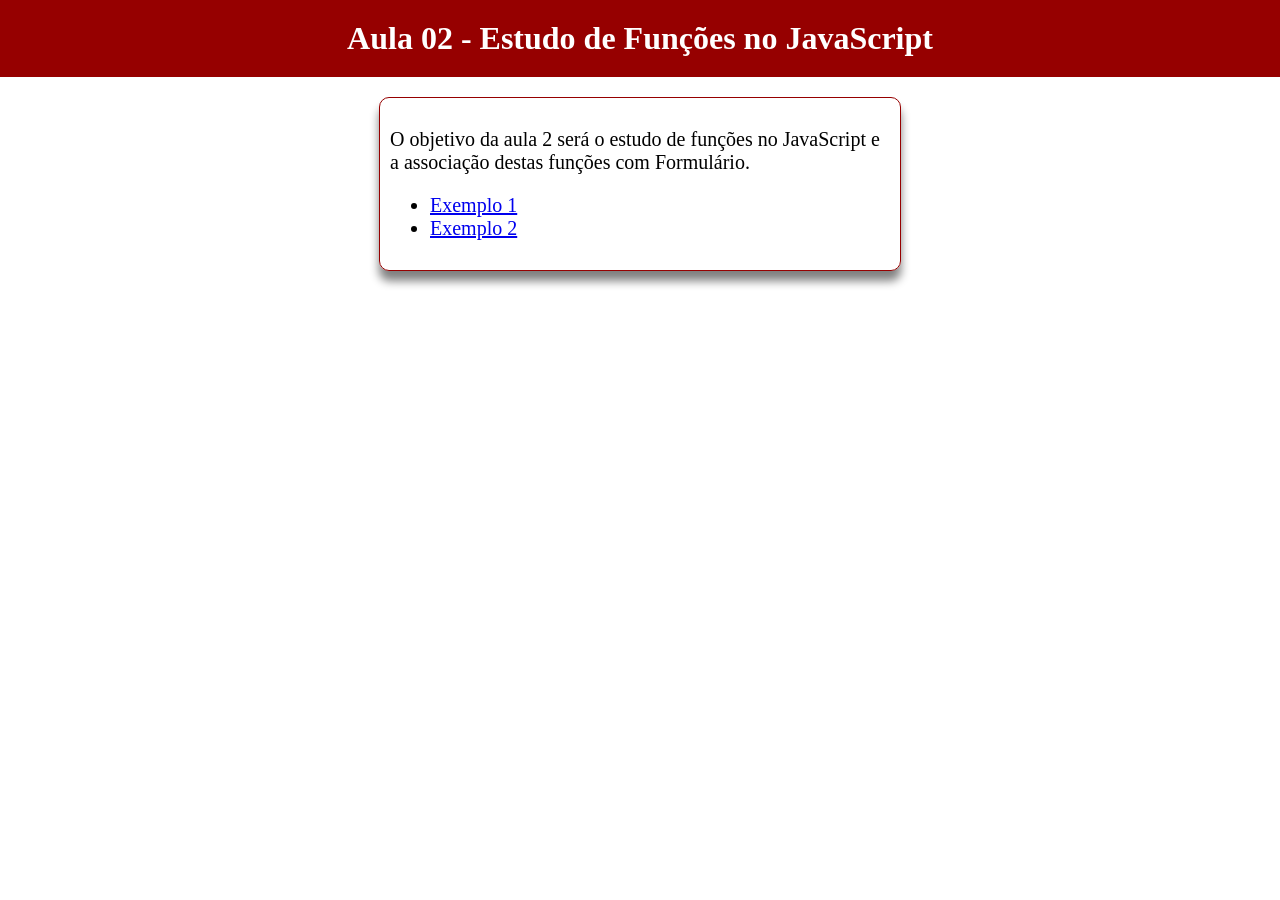
<file: aula02/index.html>
<!DOCTYPE html>
<html lang="en">
<head>
    <meta charset="UTF-8">
    <meta name="viewport" content="width=device-width, initial-scale=1.0">
    <title>Document</title>

    <link rel="stylesheet" href="estilos.css">
</head>
<body>
    <h1>Aula 02 - Estudo de Funções no JavaScript</h1>

    <div class="conteudo">

        <p>
            O objetivo da aula 2 será o estudo de funções no JavaScript
            e a associação destas funções com Formulário.
        </p>

        <ul>
            <li><a href="exemplo1.html">Exemplo 1</a></li>
            <li><a href="exemplo1.htm2">Exemplo 2</a></li>

        </ul>
    </div>
</body>
</html>
</file>
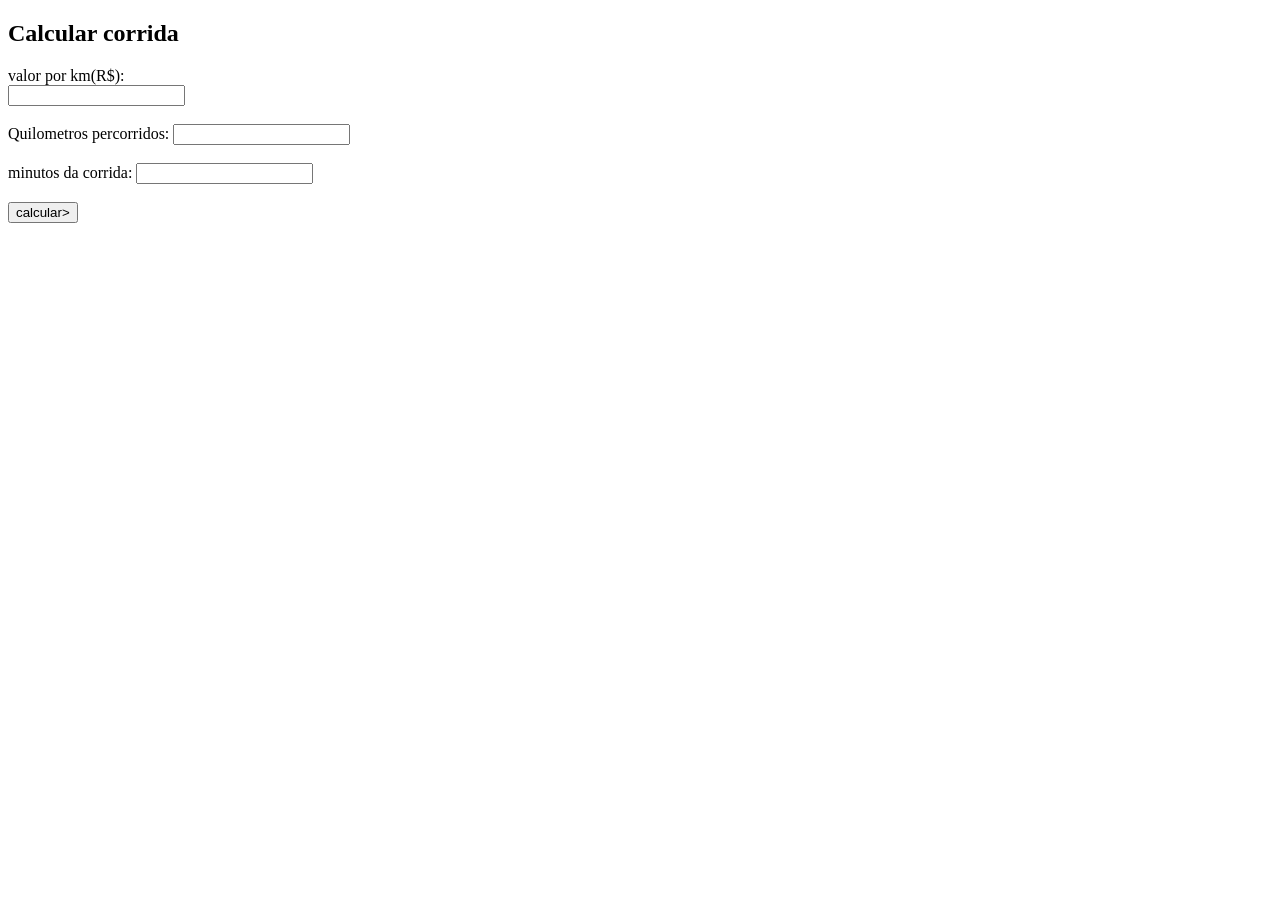
<file: exercicio.html>
<!DOCTYPE html>
<html lang="en">
<head>
    <meta charset="UTF-8">
    <meta name="viewport" content="width=device-width, initial-scale=1.0">
    <title>Document</title>
</head>
<body>
    <h2>Calcular corrida</h2>

    <label>valor por km(R$):</label><br>
    <input type="number" id="valorKM"><br><br>

    <label>Quilometros percorridos:</label>
    <input type="number" id="KM"><br><br>

     <label>minutos da corrida:</label>
    <input type="number" id="minutos"><br><br>

    <button onclick="calcular()">calcular></button>

    <h3 id="resultado"></h3>

    


</body>
</html>
</file>
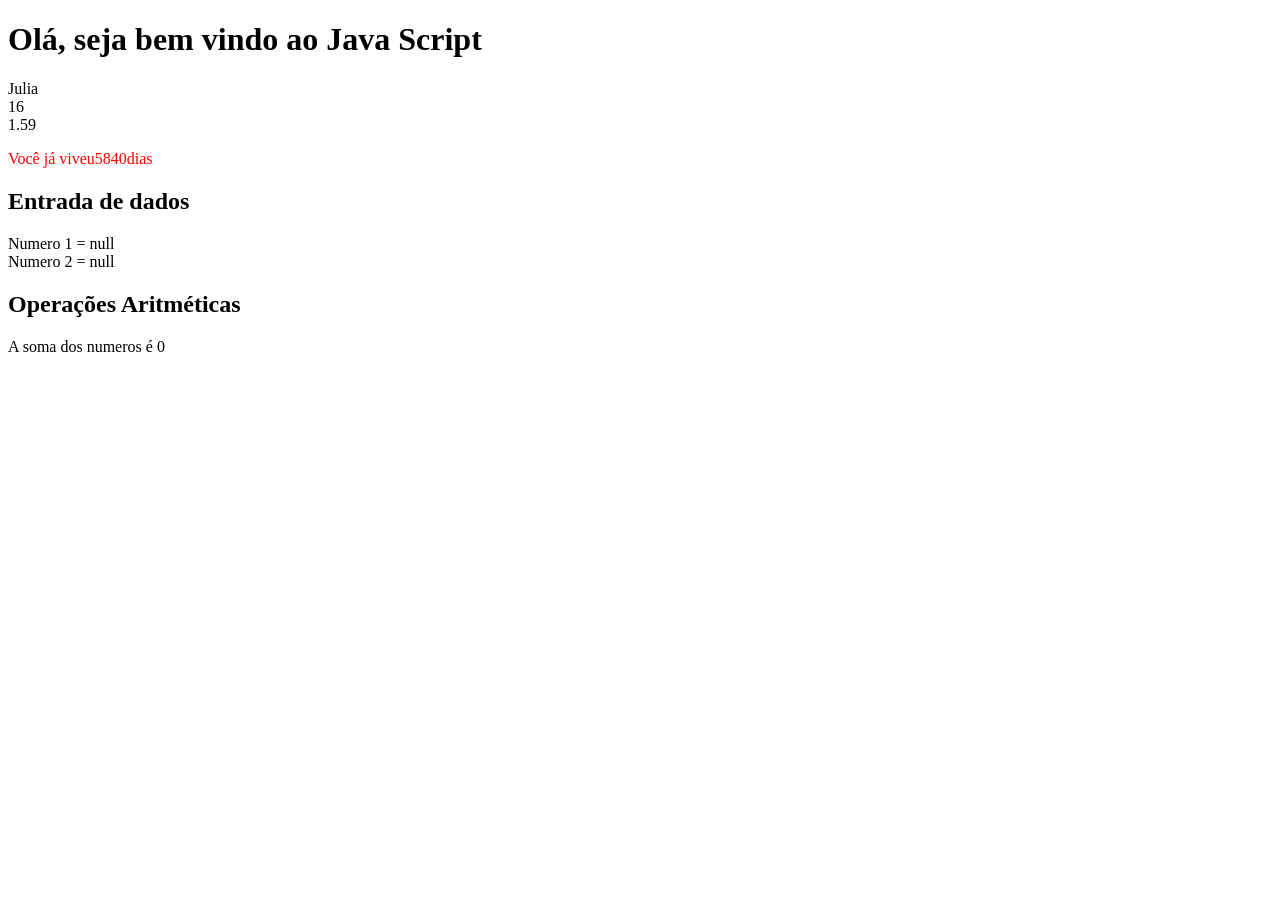
<file: aula01/exemplo1.html>
<!DOCTYPE html>
<html lang="en">
<head>
    <meta charset="UTF-8">
    <meta name="viewport" content="width=device-width, initial-scale=1.0">
    <title>Document</title>
</head>
<body>
      <script src="script.js"></script>

      <script src="exemplo1.js"></script>

    </body>
</html>
</file>
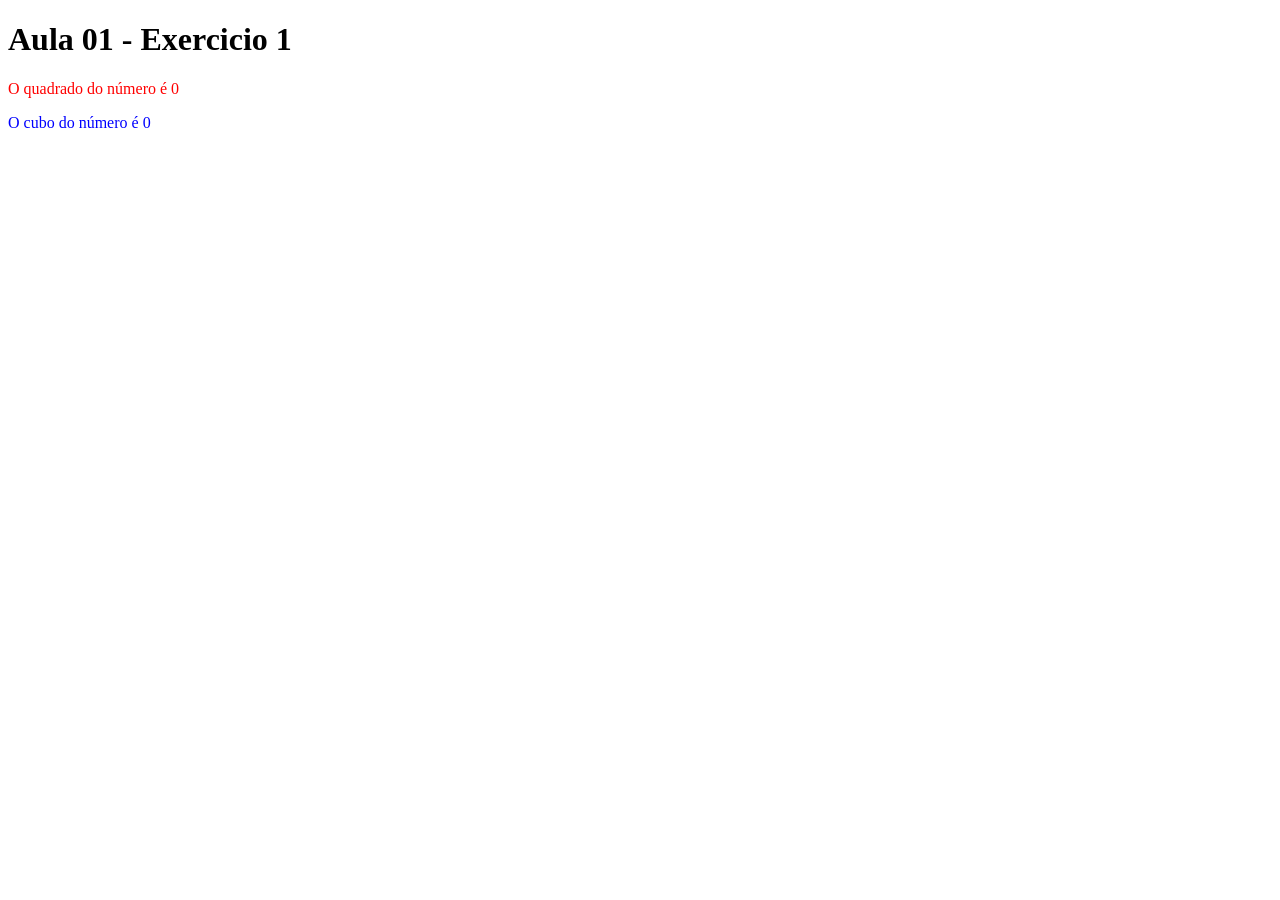
<file: aula01/exercicio1.html>
<!DOCTYPE html>
<html lang="en">
<head>
    <meta charset="UTF-8">
    <meta name="viewport" content="width=device-width, initial-scale=1.0">
    <title>Document</title>
</head>
<body>
    <script src="exercicio1.js"></script>
</body>
</html>
</file>
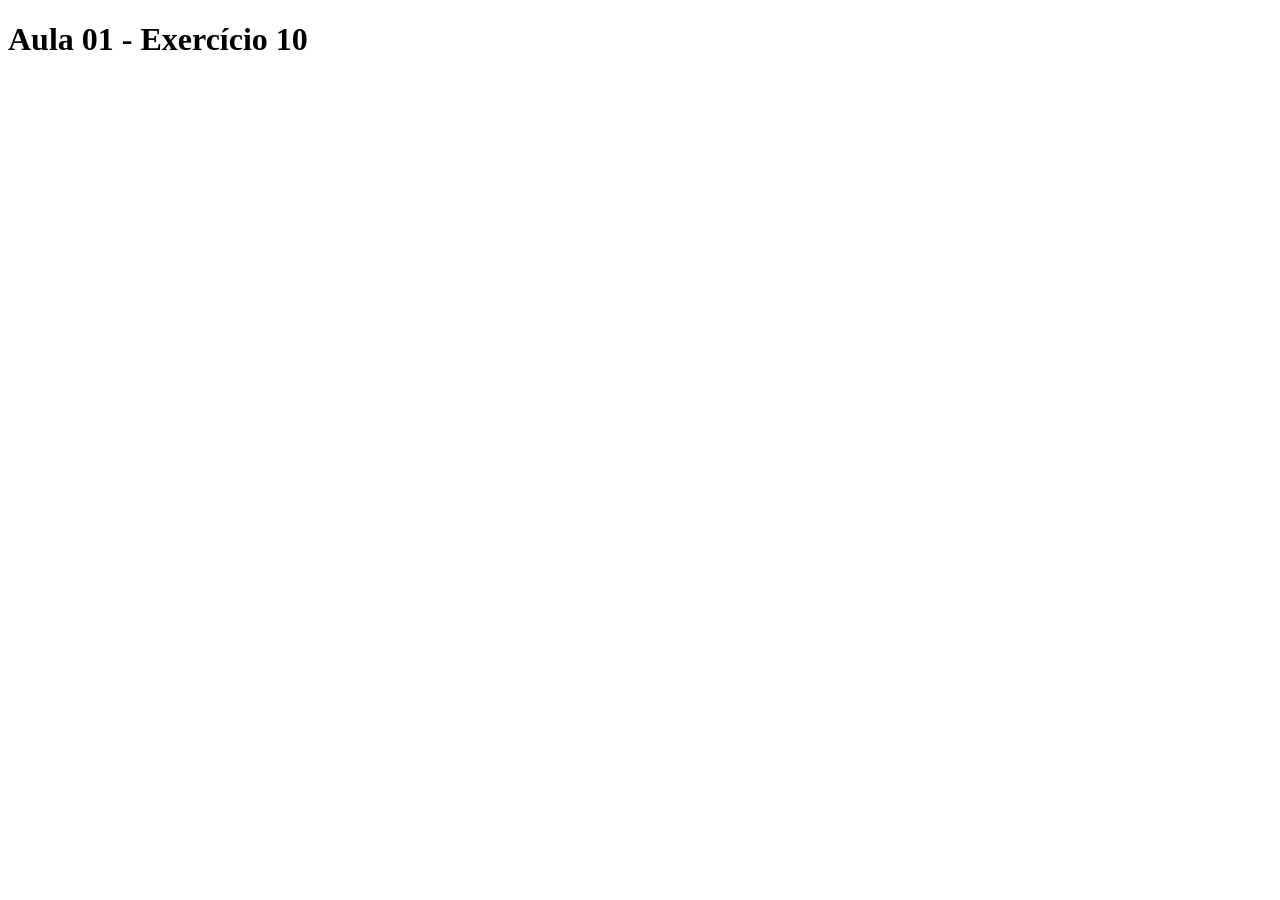
<file: aula01/exercicio10.html>
<!DOCTYPE html>
<html lang="en">
<head>
    <meta charset="UTF-8">
    <meta name="viewport" content="width=device-width, initial-scale=1.0">
    <title>Document</title>
</head>
<body>
    <script src="exercicio10.js"></script>
</body>
</html>
</file>
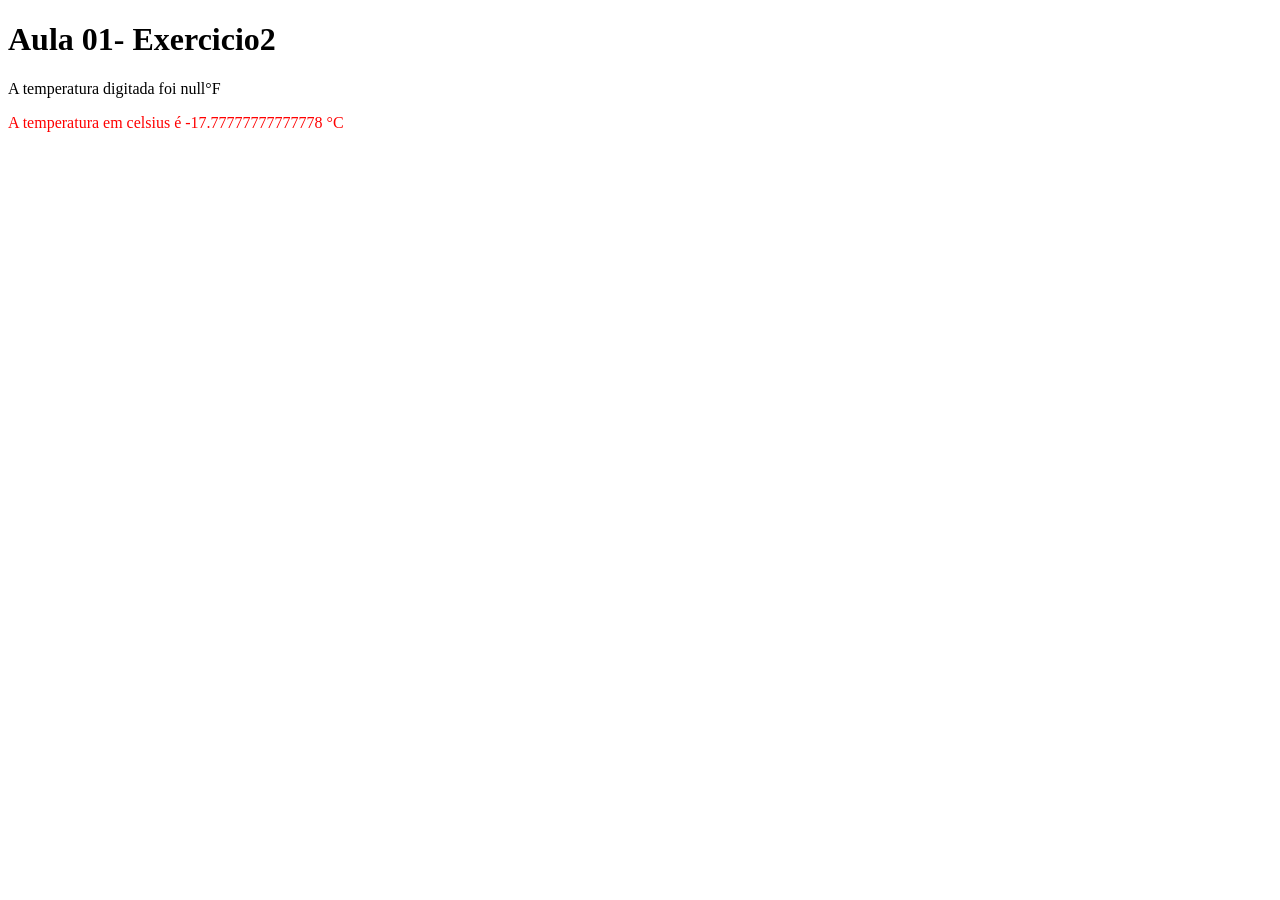
<file: aula01/exercicio2.html>
<!DOCTYPE html>
<html lang="en">
<head>
    <meta charset="UTF-8">
    <meta name="viewport" content="width=device-width, initial-scale=1.0">
    <title>Document</title>
</head>
<body>
    <script src="exercicio2.js"></script>
</body>
</html>
</file>
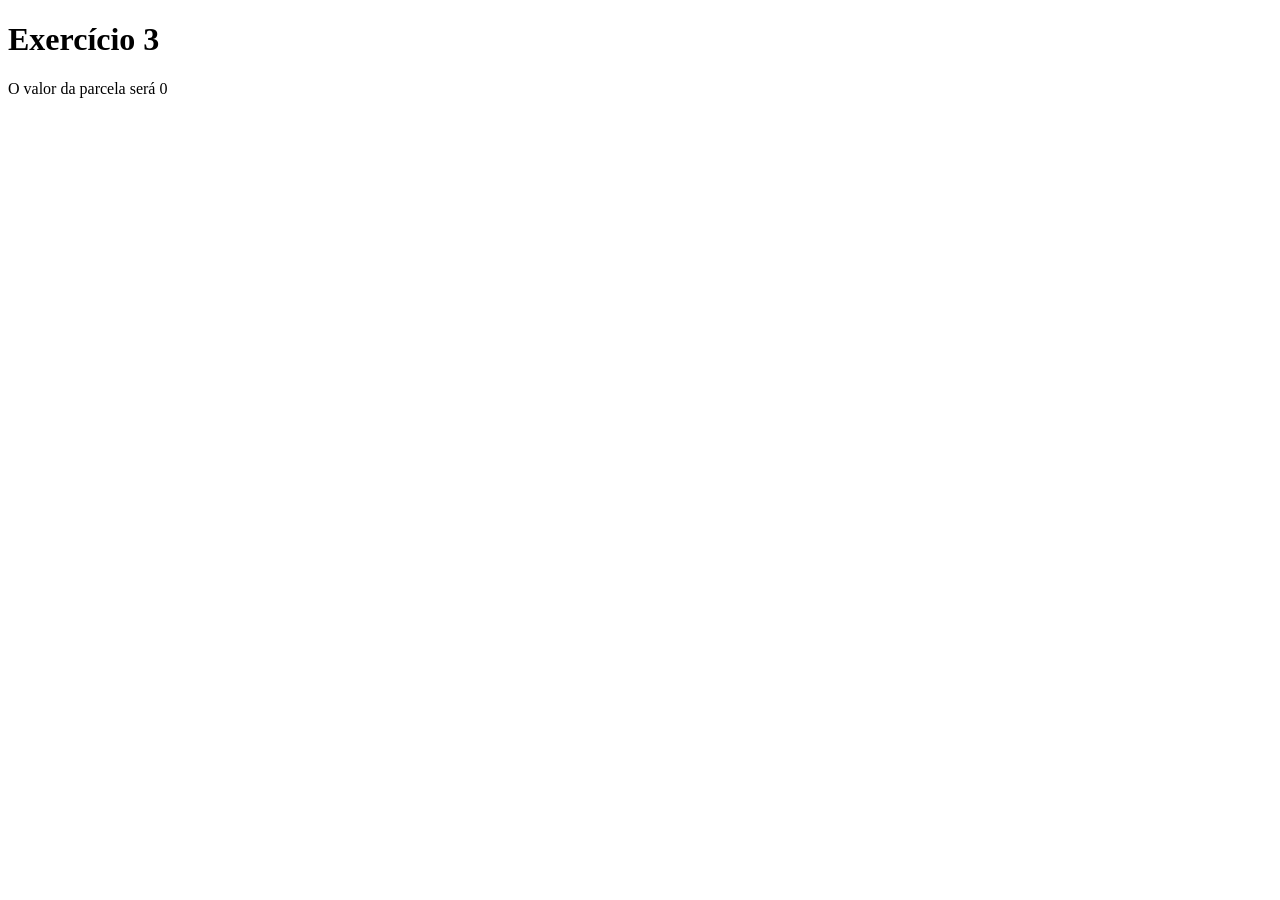
<file: aula01/exercicio3.html>
<!DOCTYPE html>
<html lang="en">
<head>
    <meta charset="UTF-8">
    <meta name="viewport" content="width=device-width, initial-scale=1.0">
    <title>Document</title>
</head>
<body>
    <script src="exercicio3.js"></script>
</body>
</html>
</file>
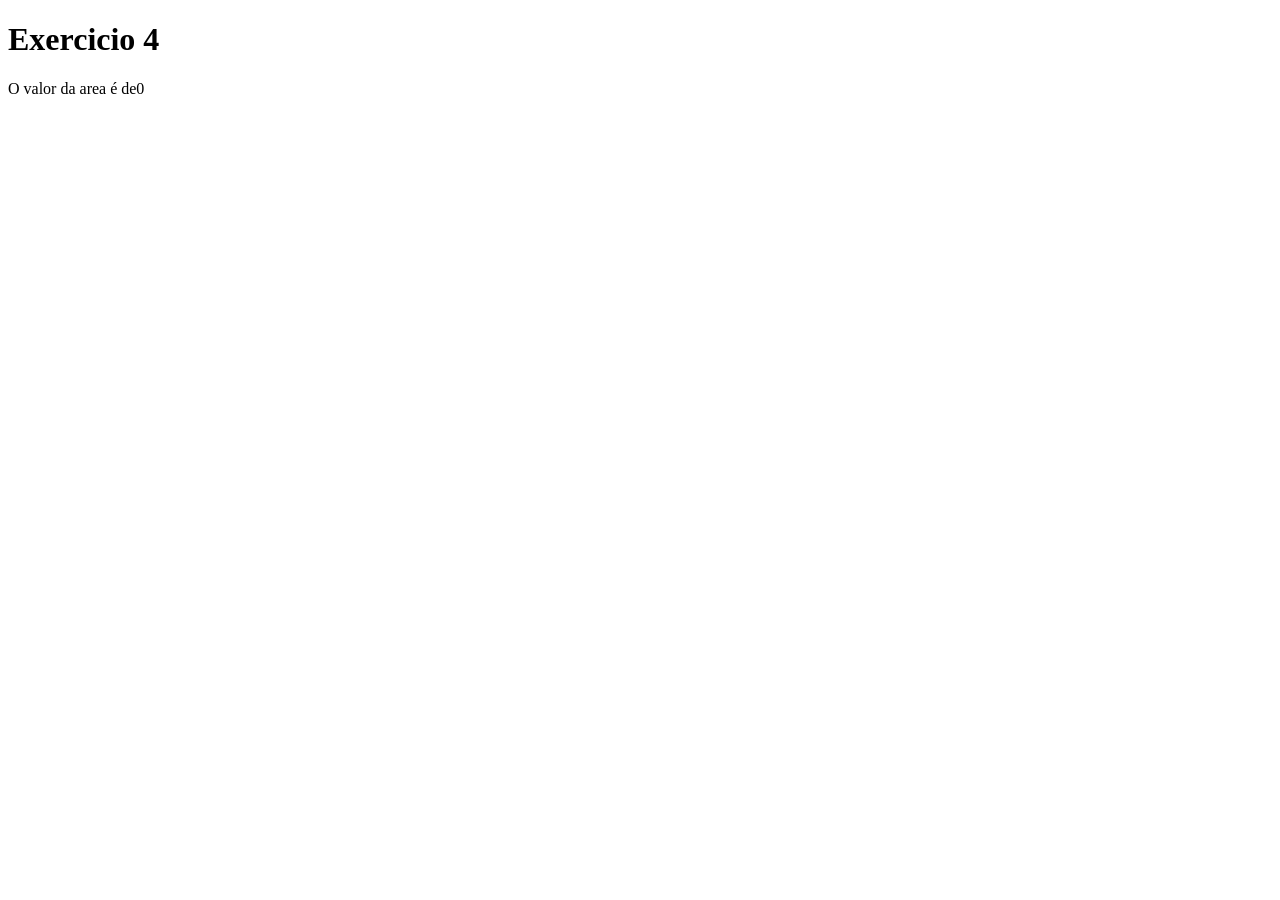
<file: aula01/exercicio4.html>
<!DOCTYPE html>
<html lang="en">
<head>
    <meta charset="UTF-8">
    <meta name="viewport" content="width=device-width, initial-scale=1.0">
    <title>Document</title>
</head>
<body>
    <script src="exercicio4.js"></script>
</body>
</html>
</file>
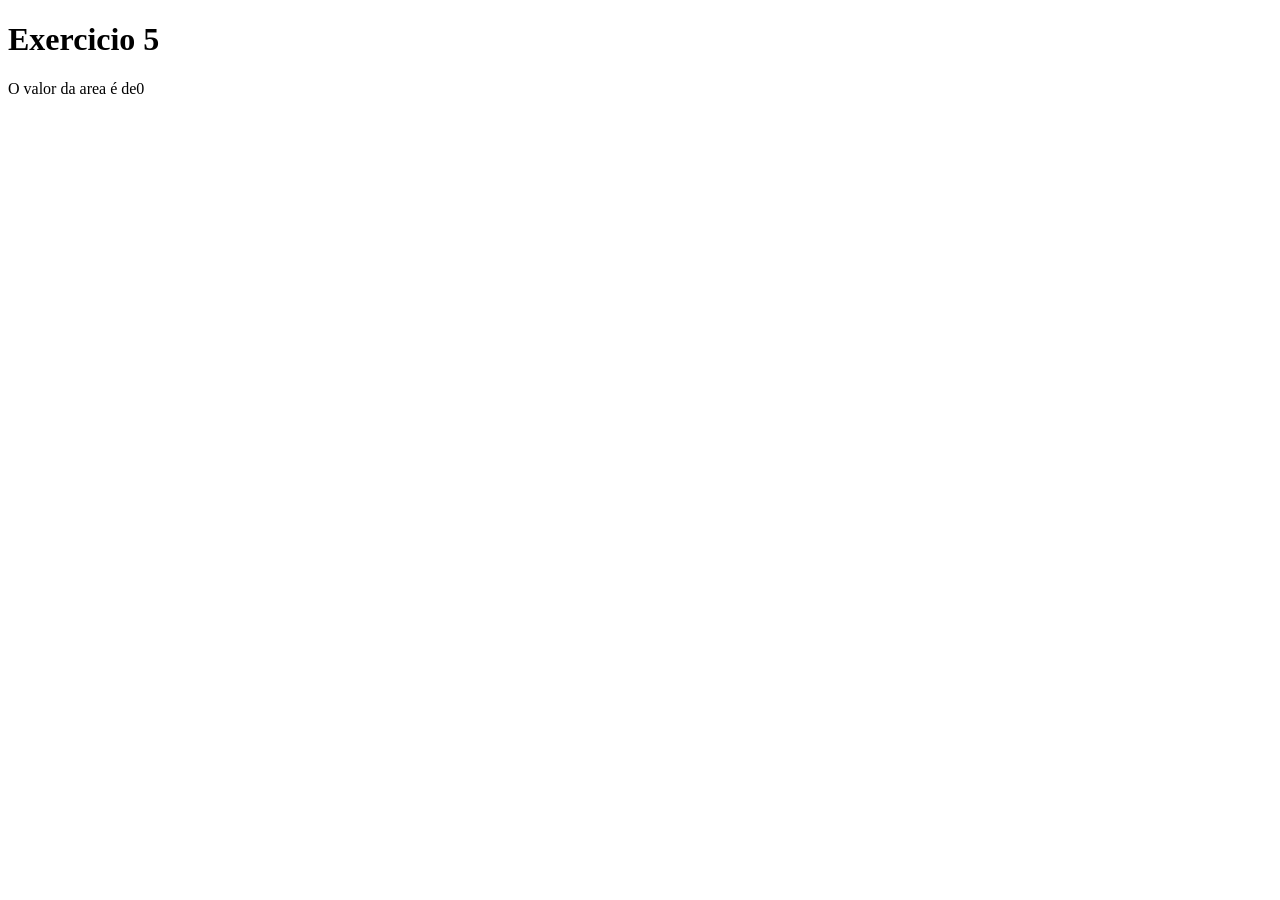
<file: aula01/exercicio5.html>
<!DOCTYPE html>
<html lang="en">
<head>
    <meta charset="UTF-8">
    <meta name="viewport" content="width=device-width, initial-scale=1.0">
    <title>Document</title>
</head>
<body>
    <script src="exercicio5.js"></script>
</body>
</html>
</file>
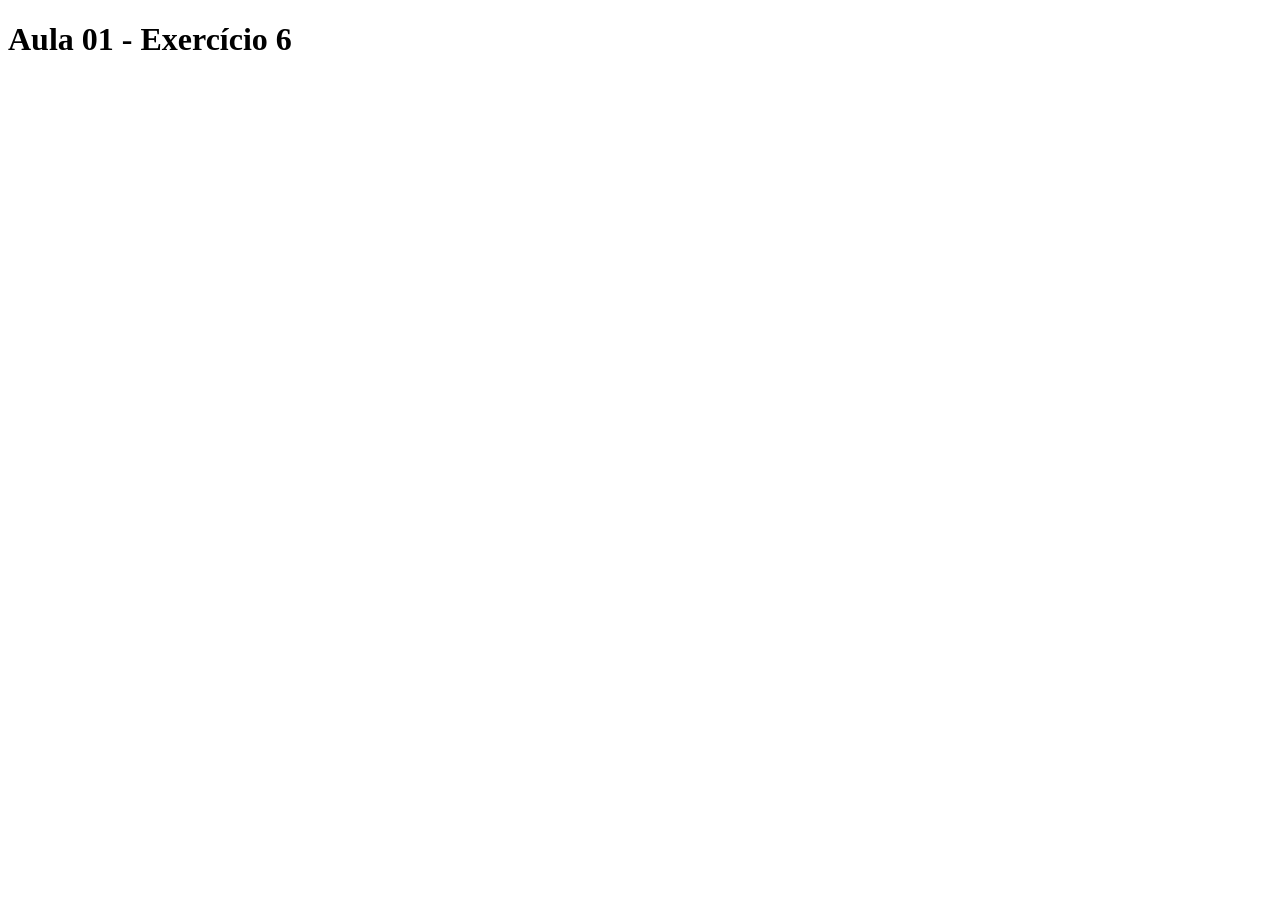
<file: aula01/exercicio6.html>
<!DOCTYPE html>
<html lang="en">
<head>
    <meta charset="UTF-8">
    <meta name="viewport" content="width=device-width, initial-scale=1.0">
    <title>Document</title>
</head>
<body>
    <script src="exercicio6.js"></script>
</body>
</html>
</file>
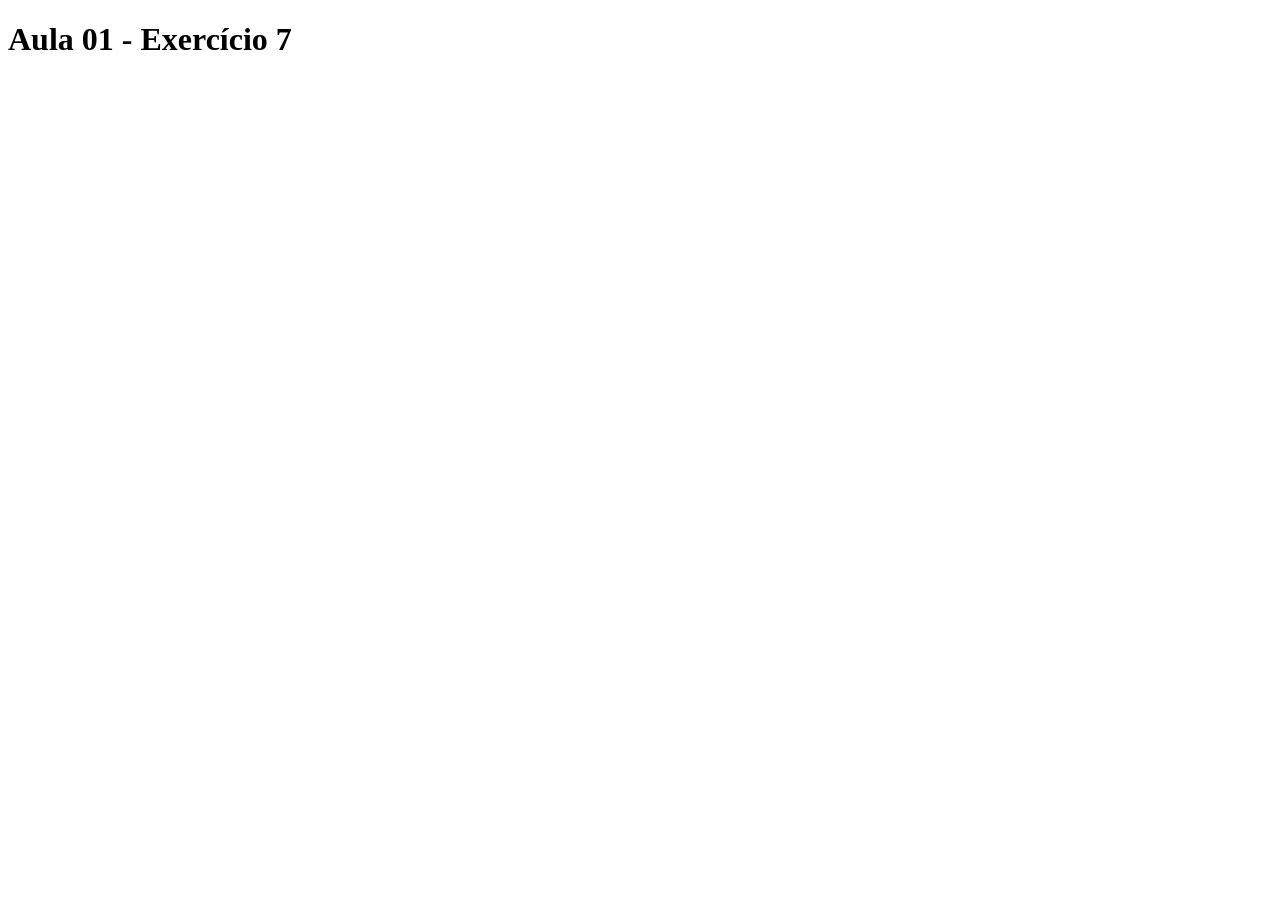
<file: aula01/exercicio7.html>
<!DOCTYPE html>
<html lang="en">
<head>
    <meta charset="UTF-8">
    <meta name="viewport" content="width=device-width, initial-scale=1.0">
    <title>Document</title>
</head>
<body>
    <script src="exercicio7.js"></script>
</body>
</html>
</file>
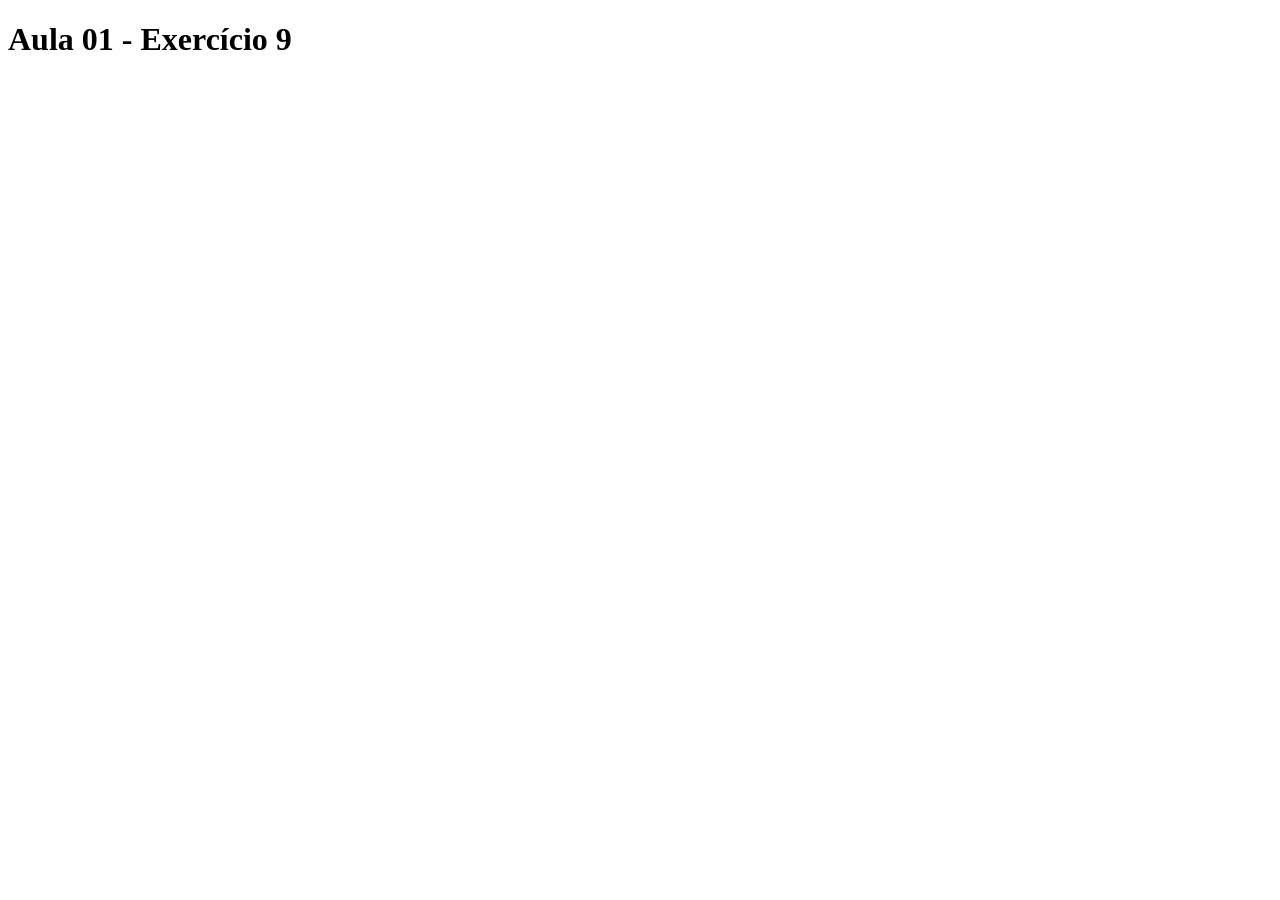
<file: aula01/exercicio9.html>
<!DOCTYPE html>
<html lang="en">
<head>
    <meta charset="UTF-8">
    <meta name="viewport" content="width=device-width, initial-scale=1.0">
    <title>Document</title>
</head>
<body>
    <script src="exercicio9.js"></script>
</body>
</html>
</file>
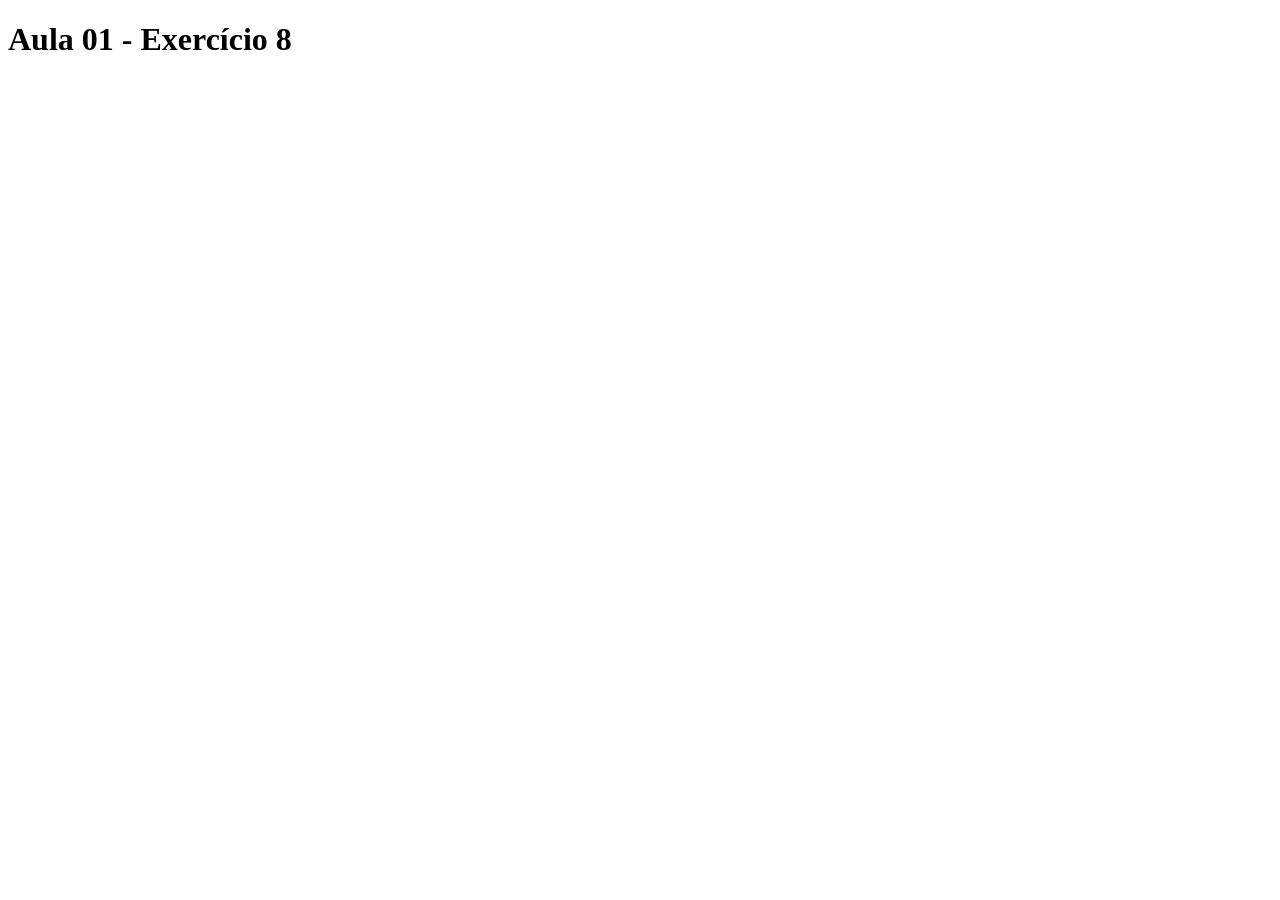
<file: aula01/exercio8.html>
<!DOCTYPE html>
<html lang="en">
<head>
    <meta charset="UTF-8">
    <meta name="viewport" content="width=device-width, initial-scale=1.0">
    <title>Document</title>
</head>
<body>
    <script src="exercicio8.js"></script>
</body>
</html>
</file>
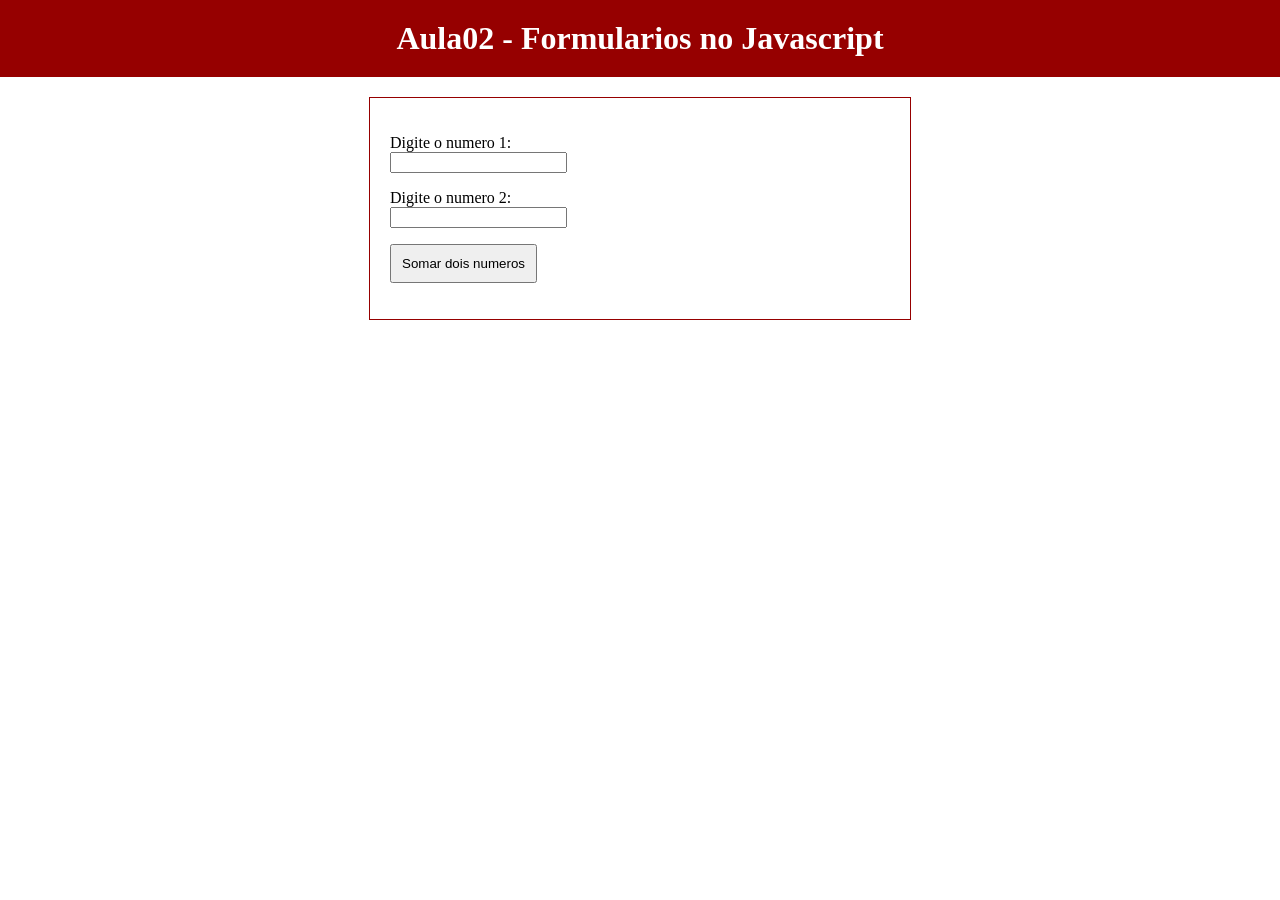
<file: aula02/exemplo1.html>
<!DOCTYPE html>
<html lang="en">
<head>
    <meta charset="UTF-8">
    <meta name="viewport" content="width=device-width, initial-scale=1.0">
    <title>Document</title>
    <link rel="stylesheet" href="estilos.css">
</head>
<body>
    <h1>Aula02 - Formularios no Javascript</h1>

    <form>
        <p>
            Digite o numero 1: <br>
            <input type="text" id="numero1">
        </p>

        <p>
            Digite o numero 2: <br>
            <input type="text" id="numero2">
        </p>

        <p>
            <input type="button" value="Somar dois numeros"
            onclick="somar2numeros()">
        </p>

        </form>

        <script src="exemplo1.js"></script>
</body>
</html>
</file>
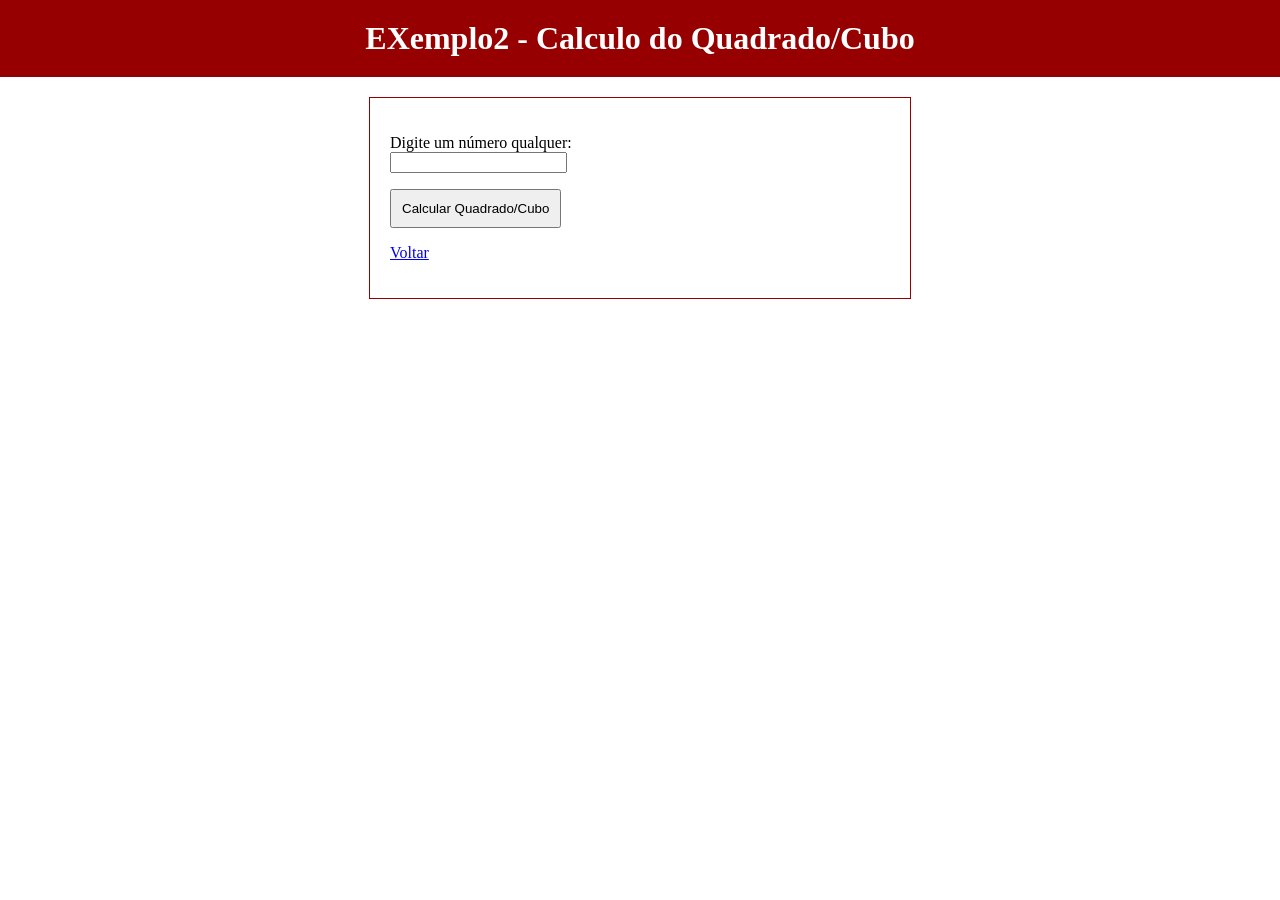
<file: aula02/exemplo2.html>
<!DOCTYPE html>
<html lang="en">
<head>
    <meta charset="UTF-8">
    <meta name="viewport" content="width=device-width, initial-scale=1.0">
    <title>Document</title>
    <link rel="stylesheet" href="estilos.css">
</head>
<body>
    <h1> EXemplo2 - Calculo do Quadrado/Cubo</h1>

    <form>

        <p>
            Digite um número qualquer:<br>
            <input type="text" id="numero">
        </p>

        <p>
            <input type="button" value="Calcular Quadrado/Cubo" onclick="Exemplo2()">
        </p>

        <p id="julia">

        </p>

        <p>
            <a href="index.html">Voltar</a>
        </p>

    </form>

    <script src="exemplo2.js"></script>
</body>
</html>
</file>
<file: aula02/estilos.css>
body
        {
            margin: 0;
            padding: 0;
        }

        h1
        {
            margin: 0;
            padding: 20px;
            text-align: center;
            background-color: #960000;
            color: white;
        }

        form
        {
          border: 1px solid #960000;
          width: 500px;
          margin: 20px auto;
          padding: 20px;
        }

        input [type = text]
        {
            width: 100%;
            padding: 5px;
        }
        
        input[type=button]
        {
            padding: 10px;
        }

        .conteudo
        {
            border: 1px solid #960000;
            margin: 20px auto;
            width: 500px;
            padding:10px;
            border-radius:10px ;
            box-shadow: 0 10px 10px gray;
            font-size: 20px;
        }
</file>
